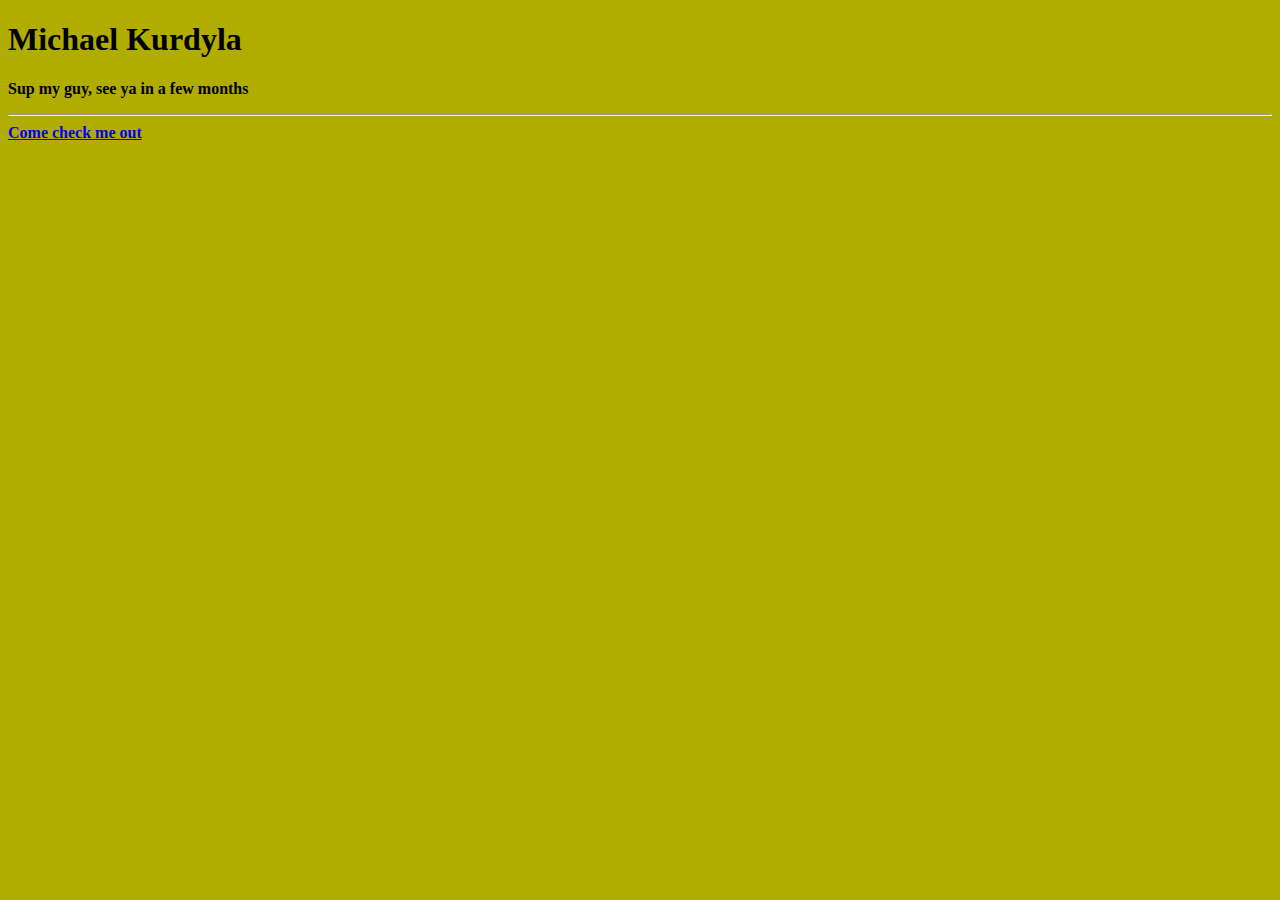
<file: Main_Page.html>
<!DOCTYPE html>
<html>
<head>
  <title>Michael Kurdyla</title>
</head>

  <body bgcolor = Blac>
    <h1><b>Michael Kurdyla<b></h1>
    <p>Sup my guy, see ya in a few months</p>
    <hr/>
    <a href = "https://github.com/MichaelKurdyla">Come check me out</a>
  </body>
</html>
</file>
